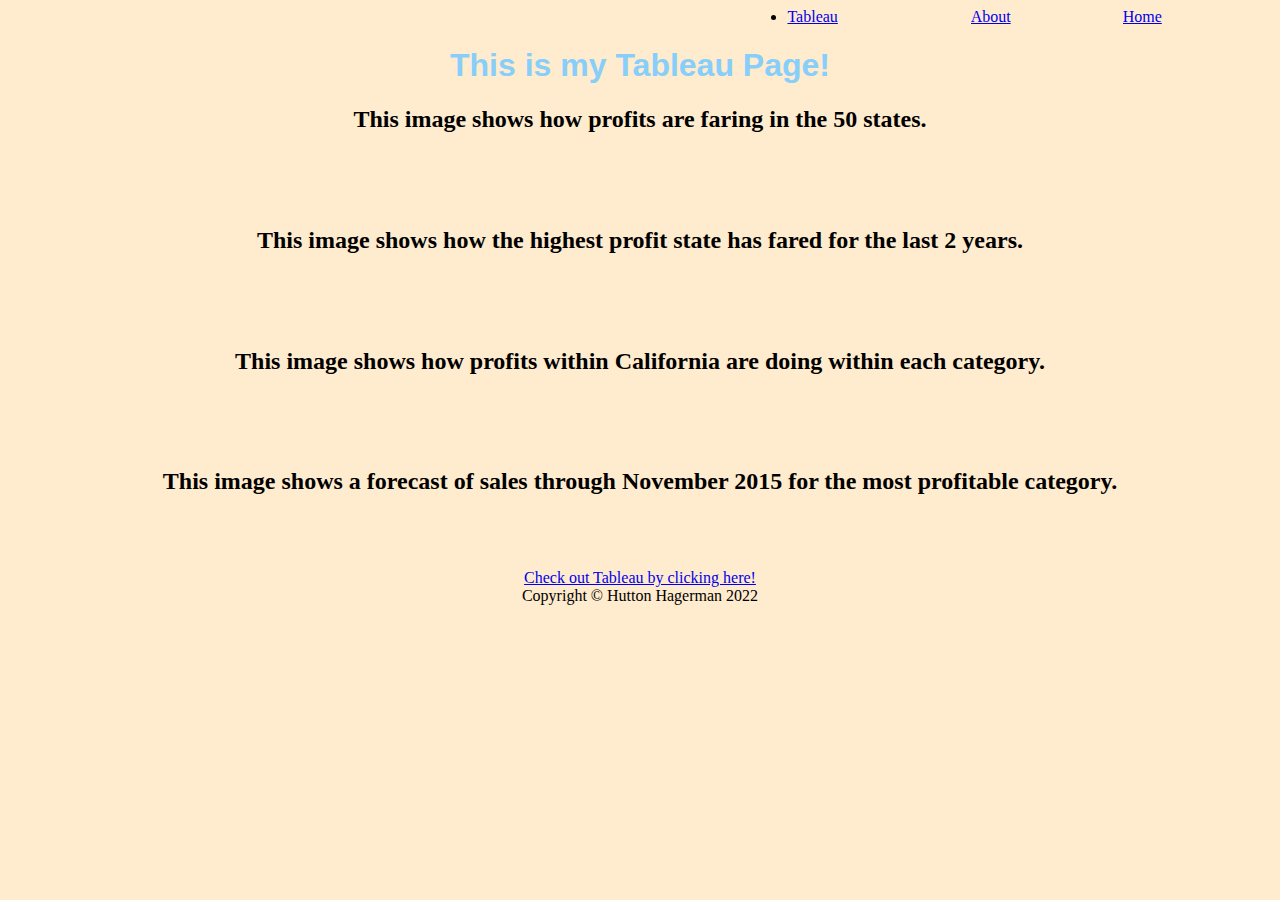
<file: html/tableau.html>
<!-- Hutton Hagerman- April 11, 2022 -->
<!DOCTYPE html>

<html>

<head>
    <title>Tableau Page</title>
    <li class="nav-item"><a class="nav-link px-lg-3 py-3 py-lg-4" href="../index.html">Home</a></li>
    <li class="nav-item"><a class="nav-link px-lg-3 py-3 py-lg-4" href="../html/about.html">About</a></li>
    <li class="nav-item"><a class="nav-link px-lg-3 py-3 py-lg-4" href="./html/tableau.html">Tableau</a></li>
    <link rel="stylesheet" type="text/css" href="../styles/bootstyles.css">
    <br>
    <h1>This is my Tableau Page!</h1>
</head>

<body>
    <div class='tableauPlaceholder' id='viz1649733252267' style='position: relative'><noscript><a href='#'><img
                    alt='Question 1 '
                    src='https:&#47;&#47;public.tableau.com&#47;static&#47;images&#47;YW&#47;YW273JP42&#47;1_rss.png'
                    style='border: none' /></a></noscript><object class='tableauViz' style='display:none;'>
            <param name='host_url' value='https%3A%2F%2Fpublic.tableau.com%2F' />
            <param name='embed_code_version' value='3' />
            <param name='path' value='shared&#47;YW273JP42' />
            <param name='toolbar' value='yes' />
            <param name='static_image'
                value='https:&#47;&#47;public.tableau.com&#47;static&#47;images&#47;YW&#47;YW273JP42&#47;1.png' />
            <param name='animate_transition' value='yes' />
            <param name='display_static_image' value='yes' />
            <param name='display_spinner' value='yes' />
            <param name='display_overlay' value='yes' />
            <param name='display_count' value='yes' />
            <param name='language' value='en-US' />
            <param name='filter' value='publish=yes' />
        </object></div>
    <script
        type='text/javascript'>                    var divElement = document.getElementById('viz1649733252267'); var vizElement = divElement.getElementsByTagName('object')[0]; vizElement.style.width = '75%'; vizElement.style.height = (divElement.offsetWidth * 0.75) + 'px'; var scriptElement = document.createElement('script'); scriptElement.src = 'https://public.tableau.com/javascripts/api/viz_v1.js'; vizElement.parentNode.insertBefore(scriptElement, vizElement);                </script>
    <h2>This image shows how profits are faring in the 50 states.</h2>
    <br>
    <br>
    <br>
    <div class='tableauPlaceholder' id='viz1649733627379' style='position: relative'><noscript><a href='#'><img
                    alt='Question 2 '
                    src='https:&#47;&#47;public.tableau.com&#47;static&#47;images&#47;Ta&#47;TableauFinalWebsite2&#47;Question2&#47;1_rss.png'
                    style='border: none' /></a></noscript><object class='tableauViz' style='display:none;'>
            <param name='host_url' value='https%3A%2F%2Fpublic.tableau.com%2F' />
            <param name='embed_code_version' value='3' />
            <param name='site_root' value='' />
            <param name='name' value='TableauFinalWebsite2&#47;Question2' />
            <param name='tabs' value='no' />
            <param name='toolbar' value='yes' />
            <param name='static_image'
                value='https:&#47;&#47;public.tableau.com&#47;static&#47;images&#47;Ta&#47;TableauFinalWebsite2&#47;Question2&#47;1.png' />
            <param name='animate_transition' value='yes' />
            <param name='display_static_image' value='yes' />
            <param name='display_spinner' value='yes' />
            <param name='display_overlay' value='yes' />
            <param name='display_count' value='yes' />
            <param name='language' value='en-US' />
            <param name='filter' value='publish=yes' />
        </object></div>
    <script
        type='text/javascript'>                    var divElement = document.getElementById('viz1649733627379'); var vizElement = divElement.getElementsByTagName('object')[0]; vizElement.style.width = '75%'; vizElement.style.height = (divElement.offsetWidth * 0.75) + 'px'; var scriptElement = document.createElement('script'); scriptElement.src = 'https://public.tableau.com/javascripts/api/viz_v1.js'; vizElement.parentNode.insertBefore(scriptElement, vizElement);                </script>
    <h2>This image shows how the highest profit state has fared for the last 2 years.</h2>
    <br>
    <br>
    <br>
    <div class='tableauPlaceholder' id='viz1649733823403' style='position: relative'><noscript><a href='#'><img
                    alt='Question 3 '
                    src='https:&#47;&#47;public.tableau.com&#47;static&#47;images&#47;Ta&#47;TableauFinalWebsite3&#47;Question3&#47;1_rss.png'
                    style='border: none' /></a></noscript><object class='tableauViz' style='display:none;'>
            <param name='host_url' value='https%3A%2F%2Fpublic.tableau.com%2F' />
            <param name='embed_code_version' value='3' />
            <param name='site_root' value='' />
            <param name='name' value='TableauFinalWebsite3&#47;Question3' />
            <param name='tabs' value='no' />
            <param name='toolbar' value='yes' />
            <param name='static_image'
                value='https:&#47;&#47;public.tableau.com&#47;static&#47;images&#47;Ta&#47;TableauFinalWebsite3&#47;Question3&#47;1.png' />
            <param name='animate_transition' value='yes' />
            <param name='display_static_image' value='yes' />
            <param name='display_spinner' value='yes' />
            <param name='display_overlay' value='yes' />
            <param name='display_count' value='yes' />
            <param name='language' value='en-US' />
            <param name='filter' value='publish=yes' />
        </object></div>
    <script
        type='text/javascript'>                    var divElement = document.getElementById('viz1649733823403'); var vizElement = divElement.getElementsByTagName('object')[0]; vizElement.style.width = '75%'; vizElement.style.height = (divElement.offsetWidth * 0.75) + 'px'; var scriptElement = document.createElement('script'); scriptElement.src = 'https://public.tableau.com/javascripts/api/viz_v1.js'; vizElement.parentNode.insertBefore(scriptElement, vizElement);                </script>
    <h2>This image shows how profits within California are doing within each category.</h2>
    <br>
    <br>
    <br>
    <div class='tableauPlaceholder' id='viz1649734027040' style='position: relative'><noscript><a href='#'><img
                    alt='Question 4 '
                    src='https:&#47;&#47;public.tableau.com&#47;static&#47;images&#47;Ta&#47;TableauFinalWebsite4&#47;Question4&#47;1_rss.png'
                    style='border: none' /></a></noscript><object class='tableauViz' style='display:none;'>
            <param name='host_url' value='https%3A%2F%2Fpublic.tableau.com%2F' />
            <param name='embed_code_version' value='3' />
            <param name='site_root' value='' />
            <param name='name' value='TableauFinalWebsite4&#47;Question4' />
            <param name='tabs' value='no' />
            <param name='toolbar' value='yes' />
            <param name='static_image'
                value='https:&#47;&#47;public.tableau.com&#47;static&#47;images&#47;Ta&#47;TableauFinalWebsite4&#47;Question4&#47;1.png' />
            <param name='animate_transition' value='yes' />
            <param name='display_static_image' value='yes' />
            <param name='display_spinner' value='yes' />
            <param name='display_overlay' value='yes' />
            <param name='display_count' value='yes' />
            <param name='language' value='en-US' />
            <param name='filter' value='publish=yes' />
        </object></div>
    <script
        type='text/javascript'>                    var divElement = document.getElementById('viz1649734027040'); var vizElement = divElement.getElementsByTagName('object')[0]; vizElement.style.width = '75%'; vizElement.style.height = (divElement.offsetWidth * 0.75) + 'px'; var scriptElement = document.createElement('script'); scriptElement.src = 'https://public.tableau.com/javascripts/api/viz_v1.js'; vizElement.parentNode.insertBefore(scriptElement, vizElement);                </script>
    <h2>This image shows a forecast of sales through November 2015 for the most profitable category.</h2>
    <br>
    <br>
    <br>
    <a href="https://www.tableau.com/">Check out Tableau by clicking here!</a>
</body>
<footer>
    <div class="small text-center text-muted fst-italic">Copyright &copy; Hutton Hagerman 2022</div>
</footer>

</html>
</file>
<file: styles/bootstyles.css>
h1{
    font-family: Arial, Helvetica, sans-serif;
    color: lightskyblue;
    text-align: center;
    background-color: blanchedalmond;
}

body{
    background-color: blanchedalmond;
    text-align: center;
}

h2{
    background-color: blanchedalmond;
}

li{
    background-color: blanchedalmond;
    columns: 3;
    float: right;
}
</file>
